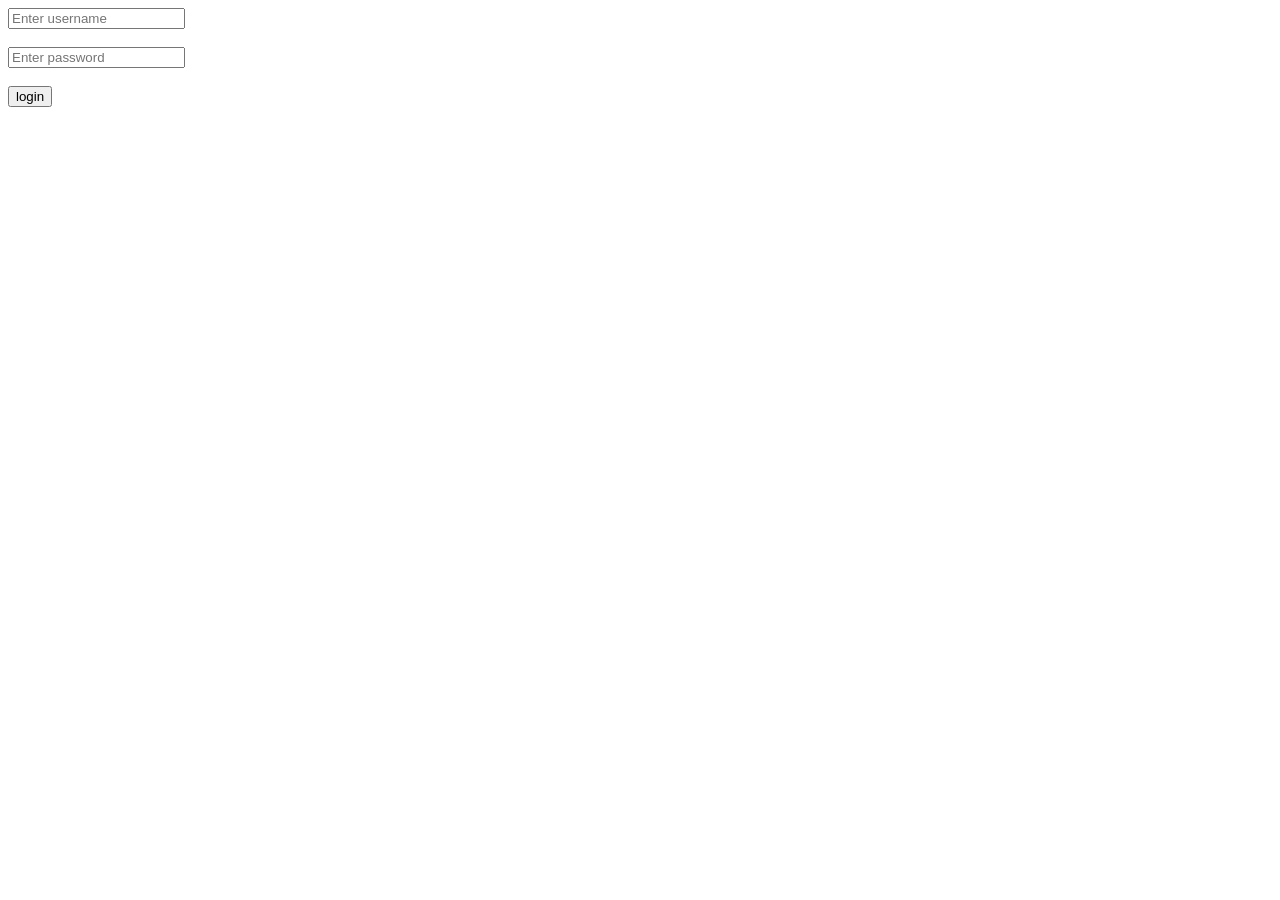
<file: src/app/admin/admin.component.html>
<body>
    
    <form>
            
        <input type="text" name="username" placeholder="Enter username" [(ngModel)]="username"><br><br>
        
        <input  type="password" name="password" placeholder="Enter password" [(ngModel)]="password"><br><br>
      
        <input type=button value=login (click)="validate()" class="btn">
   
        
    </form>
    

    </body>
</file>
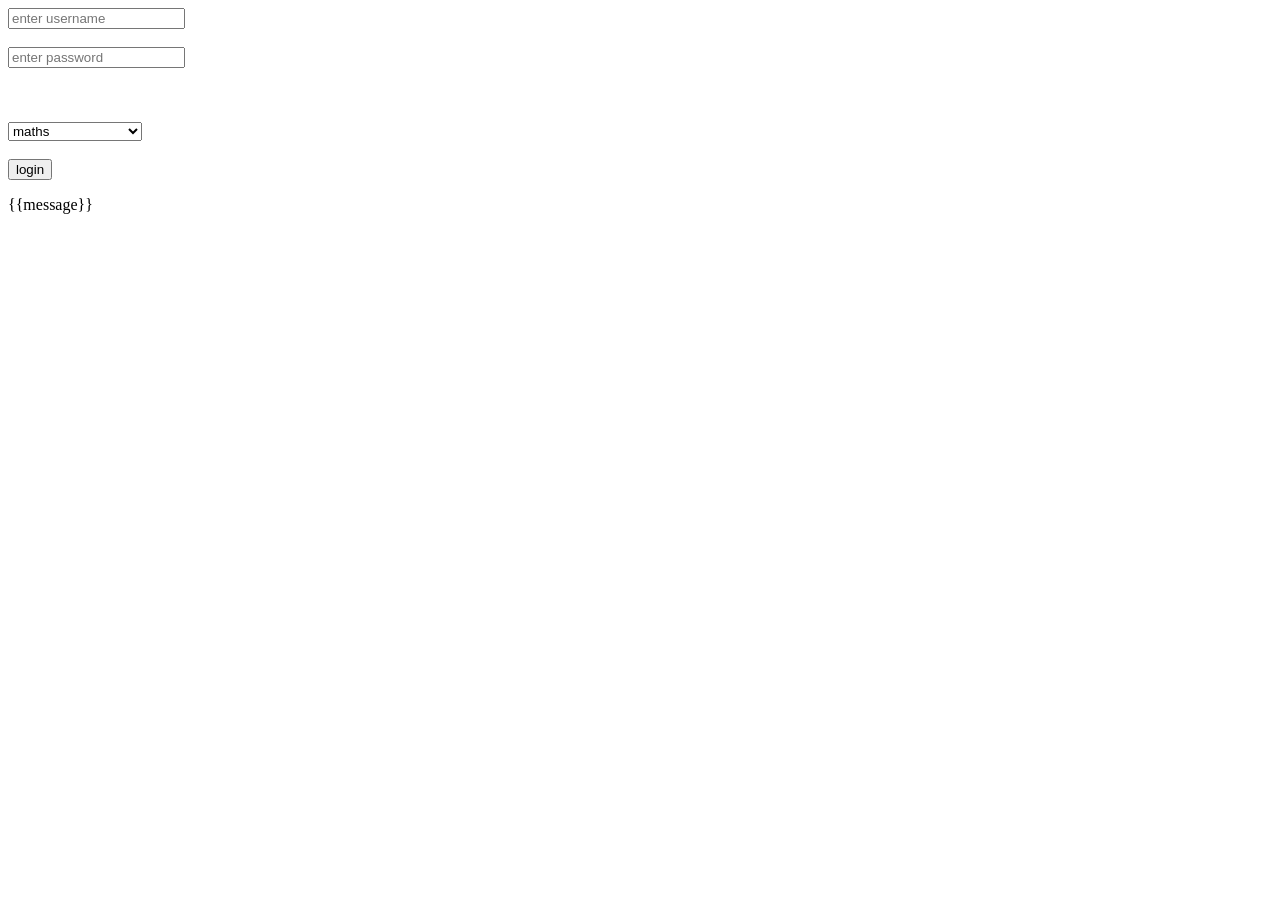
<file: src/app/login/login.component.html>
<body>
    <form>
        <input type="text" name="username" placeholder="enter username"[(ngModel)]="user.username"><br><br>
        <input type="password" name="password" placeholder="enter password"[(ngModel)]="user.password"><br><br>
        <br><br>
        <select name="subject"[(ngModel)]="subject">
            <option value="maths">maths</option>
            <option value="java">java</option>
            <option value="gk">Genral Knowlwgde</option>
        </select>
        <br><br>

    <input type=button value=login (click)="validate()" class="btn">
 </form>
 {{message}}
 
</body>
</file>
